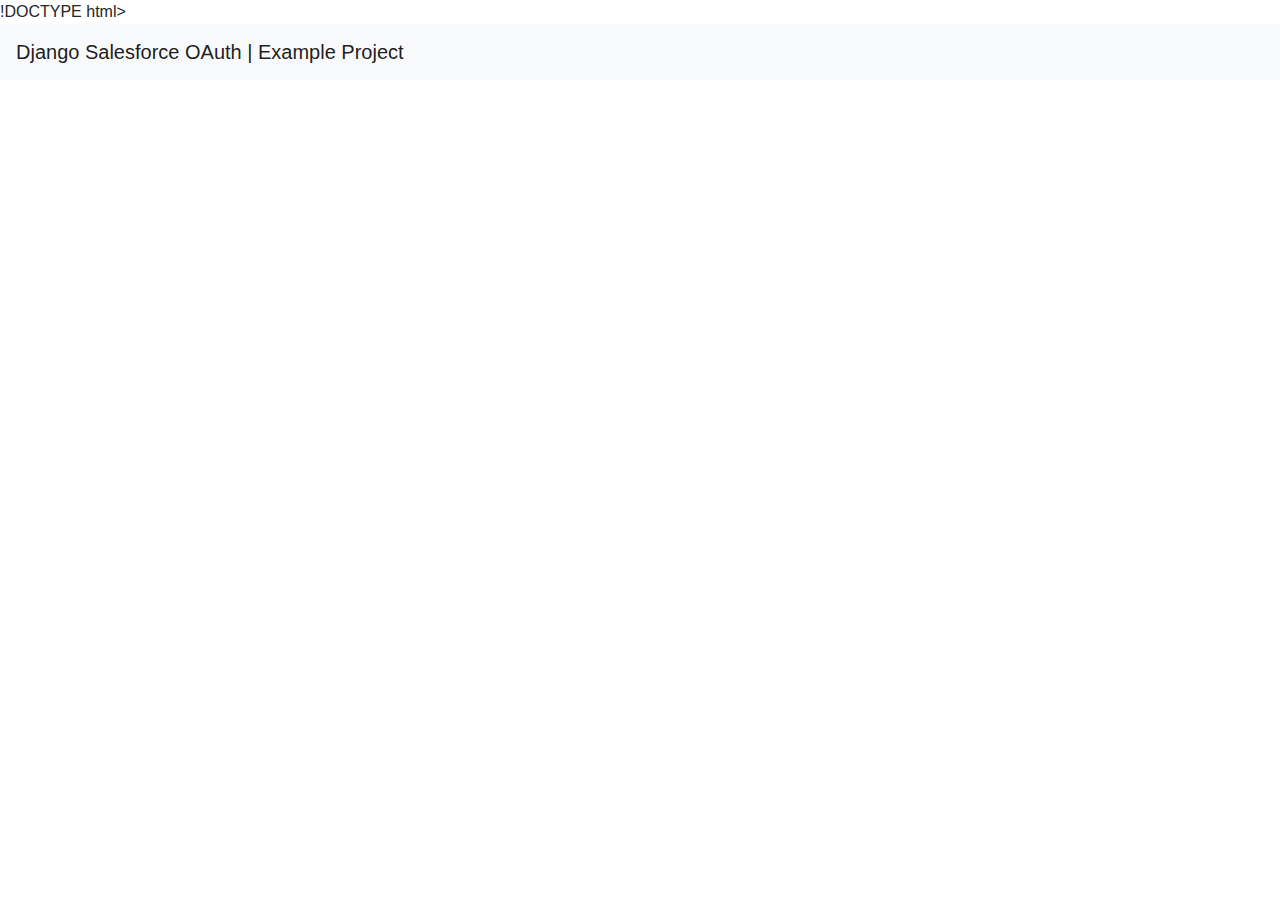
<file: api/templates/index.html>
!DOCTYPE html>
<html>
  <head>
    <!-- Required meta tags -->
    <meta charset="utf-8" />
    <meta
      name="viewport"
      content="width=device-width, initial-scale=1, shrink-to-fit=no"
    />

    <!-- Bootstrap CSS -->
    <link
      rel="stylesheet"
      href="https://maxcdn.bootstrapcdn.com/bootstrap/4.0.0/css/bootstrap.min.css"
      integrity="sha384-Gn5384xqQ1aoWXA+058RXPxPg6fy4IWvTNh0E263XmFcJlSAwiGgFAW/dAiS6JXm"
      crossorigin="anonymous"
    />

    <title>Django Salesforce OAuth | Example Project</title>
  </head>

  <body>
    <nav class="navbar navbar-expand-lg navbar-light bg-light">
      <a class="navbar-brand" href="/"
        >Django Salesforce OAuth | Example Project</a
      >
    </nav>
  </body>
</html>
</file>
